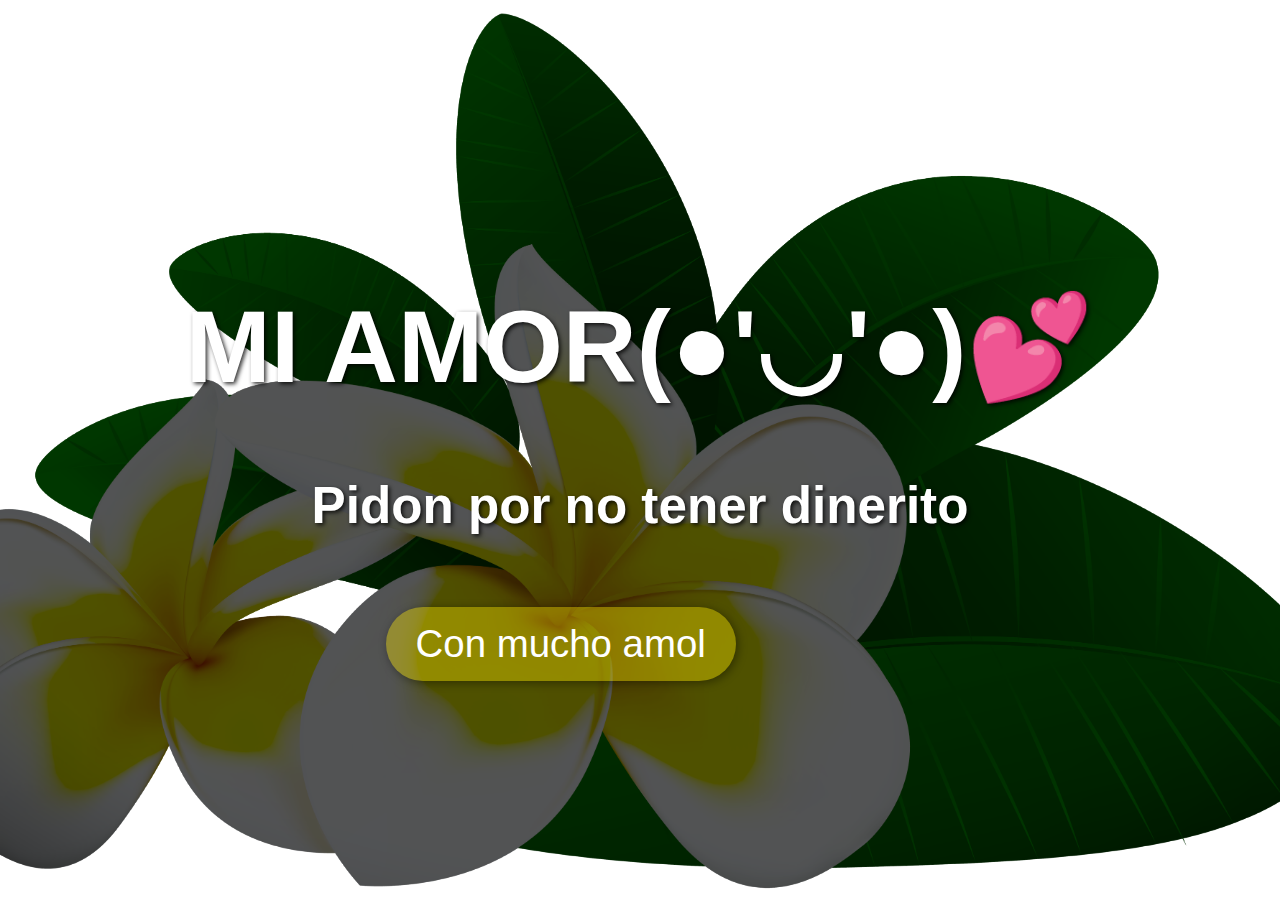
<file: index.html>
<!DOCTYPE html>
<html lang="es">
<head>
    <meta charset="UTF-8">
    <meta name="viewport" content="width=device-width, initial-scale=1.0">
    <link rel="icon" href="img/flowers.png" type="image/x-icon">
    <title>Mi amorcito</title>
    <style>
        body, html {
            margin: 0;
            padding: 0;
            height: 100%;
            width: 100%;
            display: flex;
            justify-content: center;
            align-items: center;
            background: url('img/amar.png') no-repeat center center/cover;
            font-family: 'Arial', sans-serif;
        }

        h1, h2 {
            color: white;
            text-shadow: 2px 2px 4px rgba(0, 0, 0, 0.8);
            text-align: center;
        }

        h1 {
            font-size: 8vw;
            animation: fadeInOut 3s infinite; /* Animación suave */
        }

        h2 {
            font-size: 4vw;
            margin-top: 20px;
            animation: pulse 2s infinite; /* Pequeño efecto de pulsación */
        }

        button {
            font-size: 3vw;
            padding: 15px 30px;
            margin-top: 30px;
            border: none;
            margin-left: 200px;
            background-color: #ffea0060;
            color: white;
            cursor: pointer;
            border-radius: 50px;
            box-shadow: 2px 2px 10px rgba(0, 0, 0, 0.4);
        }

        @keyframes fadeInOut {
            0%, 100% {
                opacity: 0.8;
            }
            50% {
                opacity: 1;
            }
        }

        @keyframes pulse {
            0%, 100% {
                transform: scale(1);
            }
            50% {
                transform: scale(1.05);
            }
        }
    </style>
</head>
<body>
    <div>
        <h1>MI AMOR(●'◡'●)💕</h1>
        <h2>Pidon por no tener dinerito</h2>
        <button onclick="window.location.href='rosas.html'">Con mucho amol</button>
    </div>
</body>
</html>
</file>
